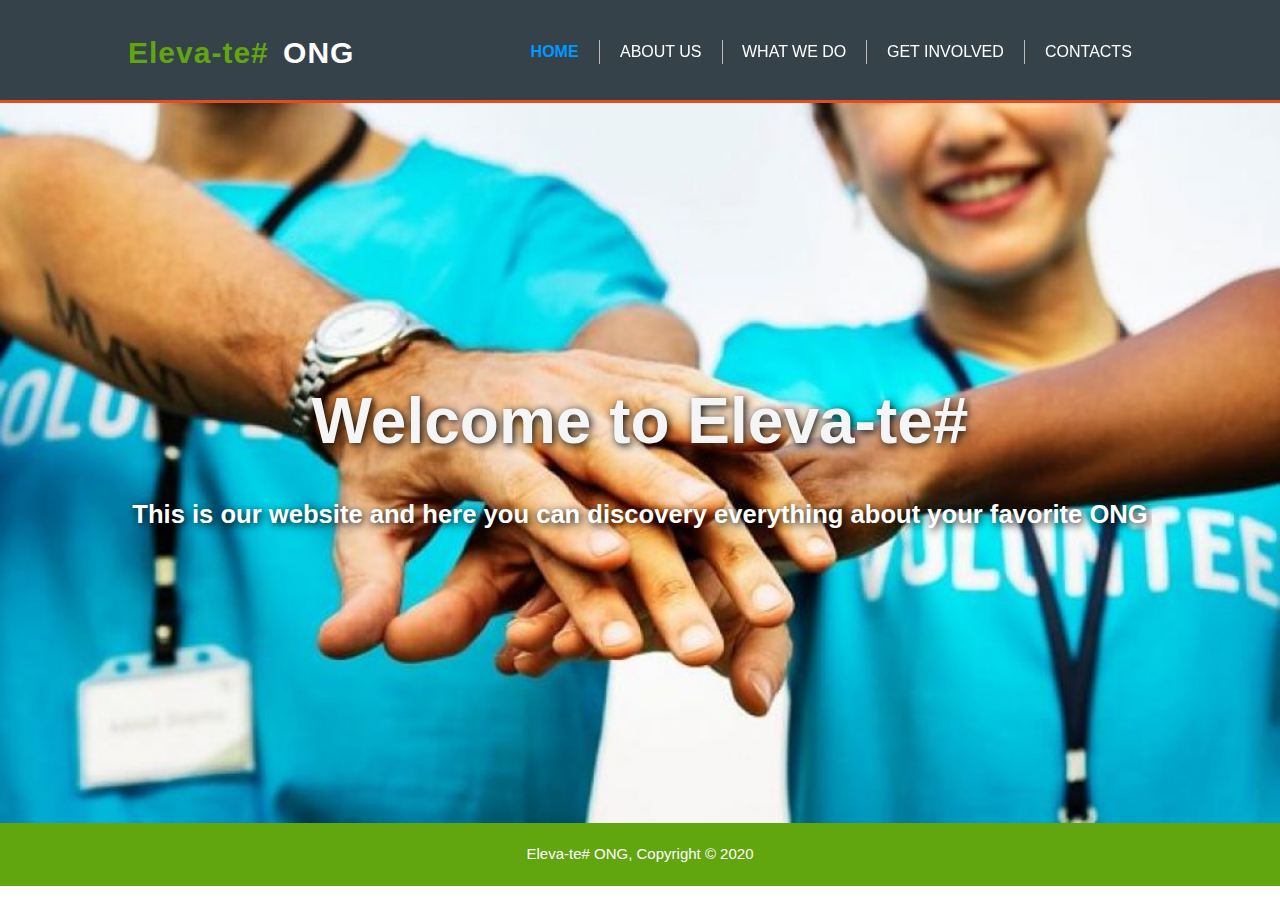
<file: index.html>
<!DOCTYPE html>
<html lang="en">
    <head>
        <meta charset="utf-8">
		<meta name="viewport" content="width=device-width, initial-scale=1.0">
		<meta name="Keywords" content="ong,eleva-te,volunteer">
		<meta name="author" content="David Cardoso">
        <title>Eleva-te# ONG | Welcome</title>
		<link rel="stylesheet" href="css/style.css" type="text/css">
    </head>
	<body>
		<header>
		<div class="container">
			<div id="ong-name">
				<h1><span class="hlight-1">Eleva-te#</span> ONG</h1>
			</div>
			<nav>
				<ul>
					<li class="current"><a href="index.html">Home</a></li>
					<li class="hvr-bounce-to-top"><a href="02_about-us.html">About us</a></li>
					<li class="hvr-bounce-to-top"><a href="03_what-we-do.html">What we do</a></li>
					<li class="hvr-bounce-to-top"><a href="04_get-involved.html">Get involved</a></li>
					<li class="hvr-bounce-to-top"><a href="05_contacts.html">Contacts</a></li>
				</ul>
			</nav>
		</div>
		</header>
		<section id="welcometext">
		  <div class="container">
			<h2>Welcome to Eleva-te#</h2>
			<h3>This is our website and here you can discovery everything about your favorite ONG</h3>
		  </div>
		</section>	
		<footer>Eleva-te# ONG, Copyright &copy; 2020</footer>
	</body>
</html>
</file>
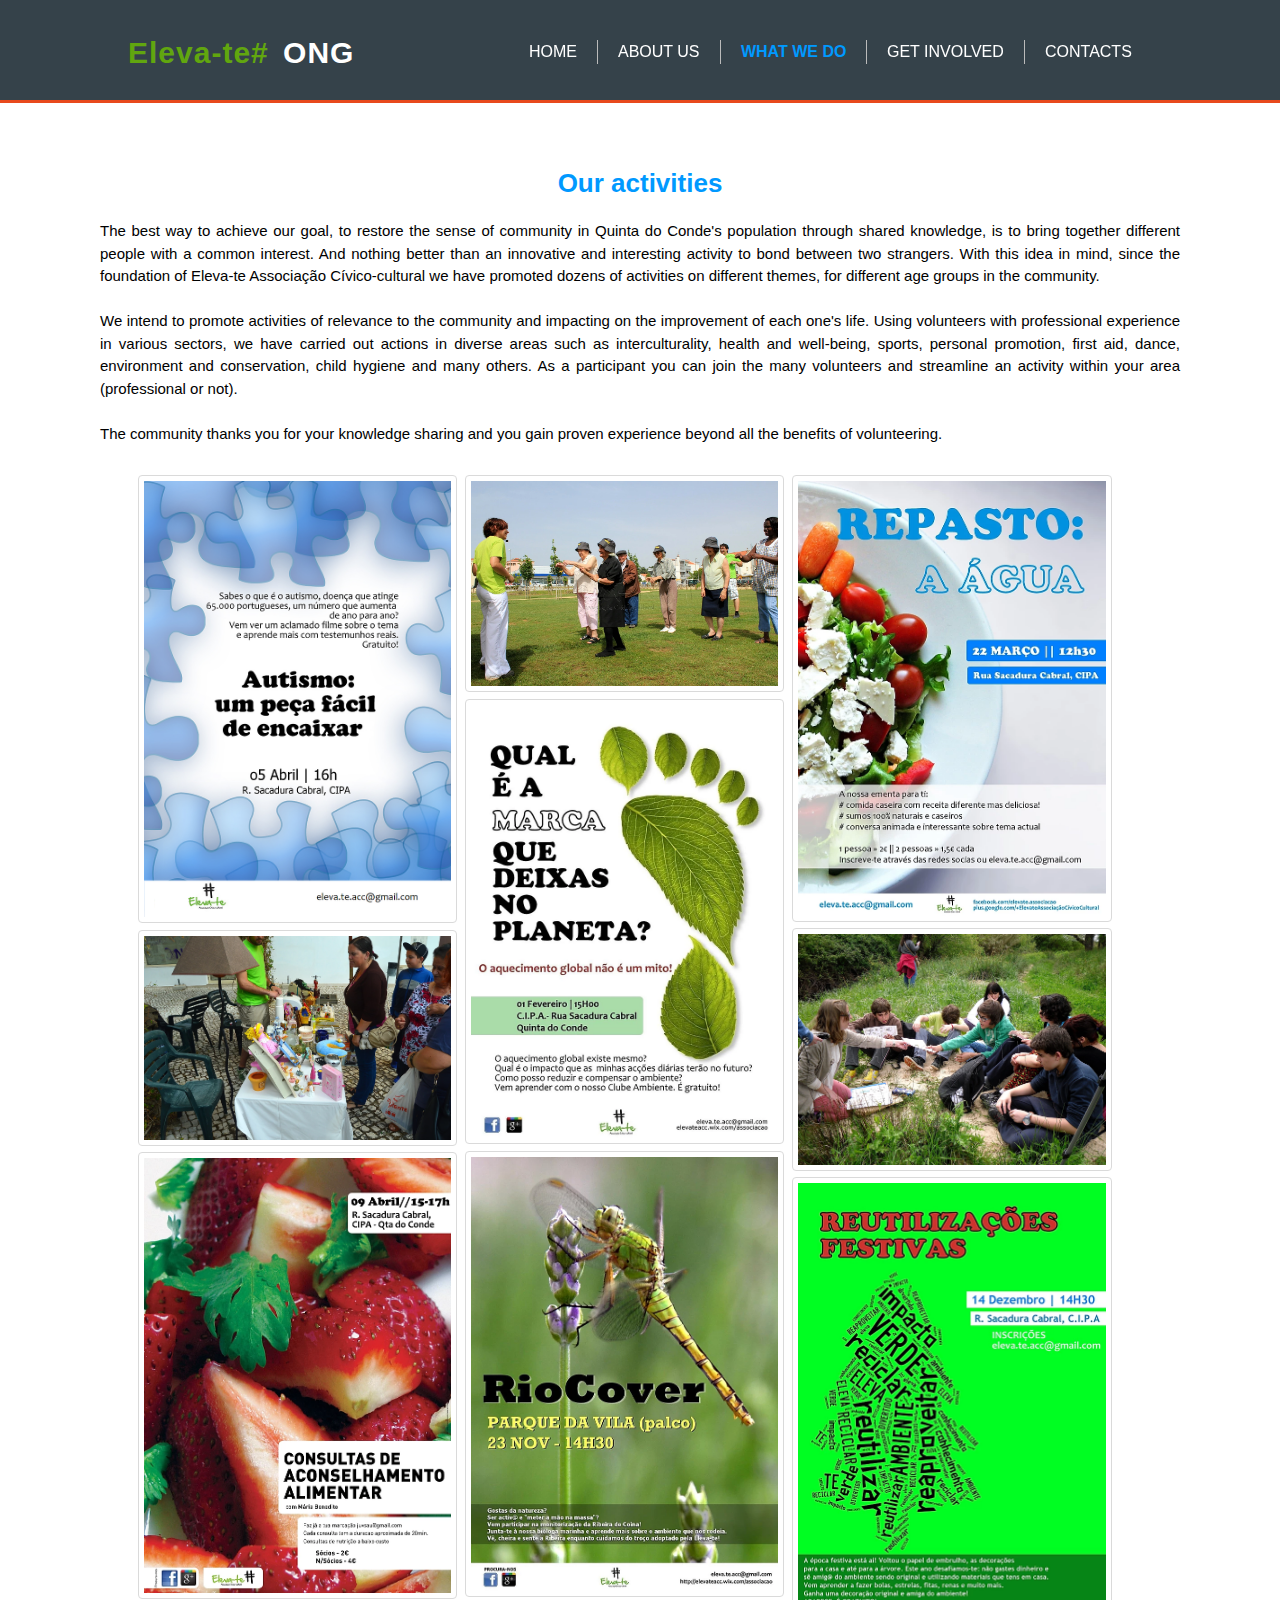
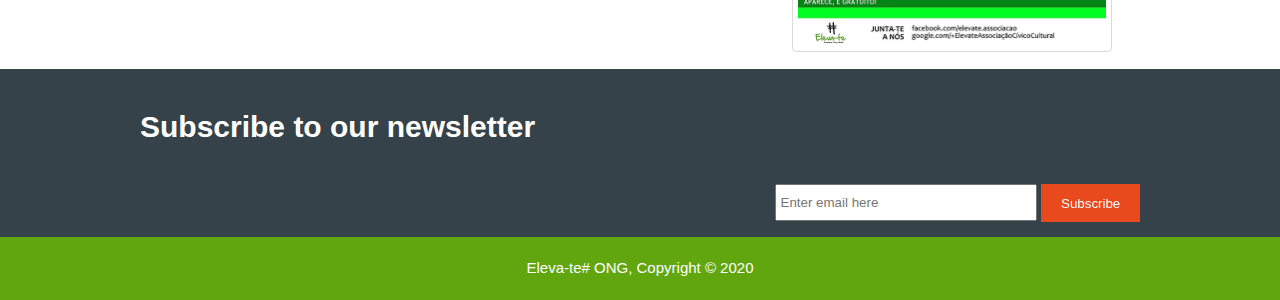
<file: 03_what-we-do.html>
<!DOCTYPE html>
<html lang="en">
    <head>
        <meta charset="utf-8">
		<meta name="viewport" content="width=device-width, initial-scale=1.0">
		<meta name="Keywords" content="ong,eleva-te,volunteer">
		<meta name="author" content="David Cardoso">
        <title>Eleva-te# ONG | What We Do</title>
		<link rel="stylesheet" href="css/style.css" type="text/css">
    </head>
	<body>
		<header>
		<div class="container">
			<div id="ong-name">
				<h1><span class="hlight-1">Eleva-te#</span> ONG</h1>
			</div>
			<nav>
				<ul>
					<li class="hvr-bounce-to-top"><a href="index.html">Home</a></li>
					<li class="hvr-bounce-to-top"><a href="02_about-us.html">About us</a></li>
					<li class="current"><a href="03_what-we-do.html">What we do</a></li>
					<li class="hvr-bounce-to-top"><a href="04_get-involved.html">Get involved</a></li>
					<li class="hvr-bounce-to-top"><a href="05_contacts.html">Contacts</a></li>
				</ul>
			</nav>
		</div>
		</header>
		<section id="main">
     		<div class="page3container">
				<article id="main-col">
					<h1 class="page-title">Our activities</h1>
					<p> The best way to achieve our goal, to restore the sense of community in Quinta do Conde's population through shared knowledge, is to bring together different people with a common interest. And nothing better than an innovative and interesting activity to bond between two strangers.
					With this idea in mind, since the foundation of Eleva-te Associação Cívico-cultural we have promoted dozens of activities on different themes, for different age groups in the community.<br><br>
					We intend to promote activities of relevance to the community and impacting on the improvement of each one's life. Using volunteers with professional experience in various sectors, we have carried out actions in diverse areas such as interculturality, health and well-being, sports, personal promotion, first aid, dance, environment and conservation, child hygiene and many others.
					As a participant you can join the many volunteers and streamline an activity within your area (professional or not). <br><br>
					The community thanks you for your knowledge sharing and you gain proven experience beyond all the benefits of volunteering.</p>
				</article>
			</div>
		</section>
		<section id="boxes">
			<div class="container">
				<div class="box">
					<a href="img/activities.1.webp"><img src="img/activities.1.webp" alt="Activity poster about autism"></a><a href="img/activities.7.webp"><img src="img/activities.7.webp" alt="Photo of Eleva-te charity bootsale"></a><a href="img/activities.3.webp"><img src="img/activities.3.webp" alt="Activity poster about nutrion counseling "></a> 
				</div>
				<div class="box">
					<a href="img/activities.9.webp"><img src="img/activities.9.webp" alt="Photo of geriatric sports class"></a><a href="img/activities.4.webp"><img src="img/activities.4.webp" alt="Activity poster about ecological footprint"></a><a href="img/activities.6.webp"><img src="img/activities.6.webp" alt="Activity poster about recovering the local river"></a>
				</div>
				<div class="box">
					<a href="img/activities.2.webp"><img src="img/activities.2.webp" alt="Activity poster about the importance of water"></a><a href="img/activities.8.webp"><img src="img/activities.8.webp" alt="Photo of students field trip"></a><a href="img/activities.5.webp"><img src="img/activities.5.webp" alt="Activity poster about Christmas decorations with recicled materials"></a>
				</div>
			</div>
		</section>
		<section id="newsletter">
			<div class="container">
				<h1>Subscribe to our newsletter</h1>
				<form>
					<input type="email" placeholder="Enter email here">
					<button type="submit" class="hvr-sweep-to-right">Subscribe</button>
				</form>
			</div>
		</section>
		<footer>Eleva-te# ONG, Copyright &copy; 2020</footer>
	</body>
</html>
</file>
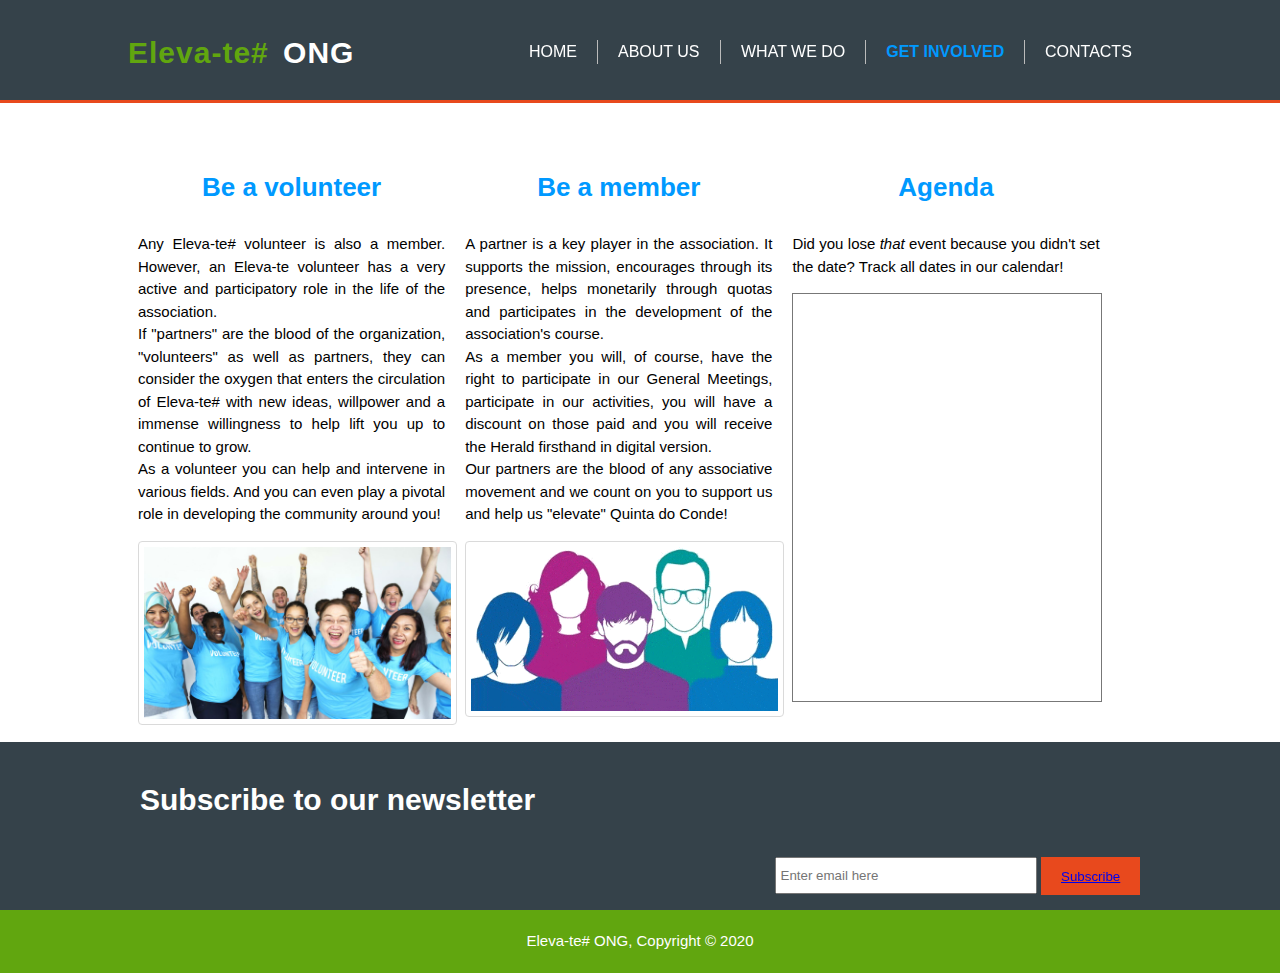
<file: 04_get-involved.html>
<!DOCTYPE html>
<html lang="en">
    <head>
        <meta charset="utf-8">
		<meta name="viewport" content="width=device-width, initial-scale=1.0">
		<meta name="Keywords" content="ong,eleva-te,volunteer">
		<meta name="author" content="David Cardoso">
        <title>Eleva-te# ONG | Get Involved</title>
		<link rel="stylesheet" href="css/style.css" type="text/css">
    </head>
	<body>
		<header>
		<div class="container">
			<div id="ong-name">
				<h1><span class="hlight-1">Eleva-te#</span> ONG</h1>
			</div>
			<nav>
				<ul>
					<li class="hvr-bounce-to-top"><a href="index.html">Home</a></li>
					<li class="hvr-bounce-to-top"><a href="02_about-us.html">About us</a></li>
					<li class="hvr-bounce-to-top"><a href="03_what-we-do.html">What we do</a></li>
					<li class="current"><a href="04_get-involved.html">Get involved</a></li>
					<li class="hvr-bounce-to-top"><a href="05_contacts.html">Contacts</a></li>
				</ul>
			</nav>
		</div>
		</header>
		<section id="boxes">
			<div class="container">
				<div class="box">
					<h3 class="page-title">Be a volunteer</h3>
					<p>Any Eleva-te# volunteer is also a member. However, an Eleva-te volunteer has a very active and participatory role in the life of the association.<br>
					If "partners" are the blood of the organization, "volunteers" as well as partners, they can consider the oxygen that enters the circulation of Eleva-te# with new ideas, willpower and a immense willingness to help lift you up to continue to grow.<br>
					As a volunteer you can help and intervene in various fields. And you can even play a pivotal role in developing the community around you!</p>
					<img src="img/volunteer1.jpg" alt="photo of a group of volunteers">
				</div>
				<div class="box">
					<h3 class="page-title">Be a member</h3>
					<p>A partner is a key player in the association. It supports the mission, encourages through its presence, helps monetarily through quotas and participates in the development of the association's course.<br>
					As a member you will, of course, have the right to participate in our General Meetings, participate in our activities, you will have a discount on those paid and you will receive the Herald firsthand in digital version.<br>
					Our partners are the blood of any associative movement and we count on you to support us and help us "elevate" Quinta do Conde!</p>
					<img src="img/member.png" alt="Stock image of group of people">
				</div>
				<div class="box">
					<h3 class="page-title">Agenda</h3>
					<p>Did you lose <i>that</i> event because you didn't set the date? Track all dates in our calendar!</p>
					<div class="calendar">
						<iframe src="https://calendar.google.com/calendar/embed?height=400&amp;wkst=2&amp;bgcolor=%23ffffff&amp;ctz=Europe%2FLisbon&amp;src=cHQuY2hyaXN0aWFuI2hvbGlkYXlAZ3JvdXAudi5jYWxlbmRhci5nb29nbGUuY29t&amp;src=cHQudWsjaG9saWRheUBncm91cC52LmNhbGVuZGFyLmdvb2dsZS5jb20&amp;color=%23336699&amp;color=%231F753C&amp;showTitle=0&amp;showPrint=0&amp;showTabs=1&amp;showTz=0&amp;showCalendars=0&amp;showNav=1&amp;mode=MONTH" frameborder="0" scrolling="no"></iframe>
					</div>	
				</div>
			</div>
		</section>
				<section id="newsletter">
			<div class="container">
				<h1>Subscribe to our newsletter</h1>
				<form >
					<input type="email" placeholder="Enter email here">
					<button type="submit" class="hvr-sweep-to-right"><a href="mailto:eleva.te.acc@gmail.com">Subscribe</a></button>
				</form>
			</div>
		</section>
		<footer> Eleva-te# ONG, Copyright &copy; 2020</footer>
    </body>
</html>
</file>
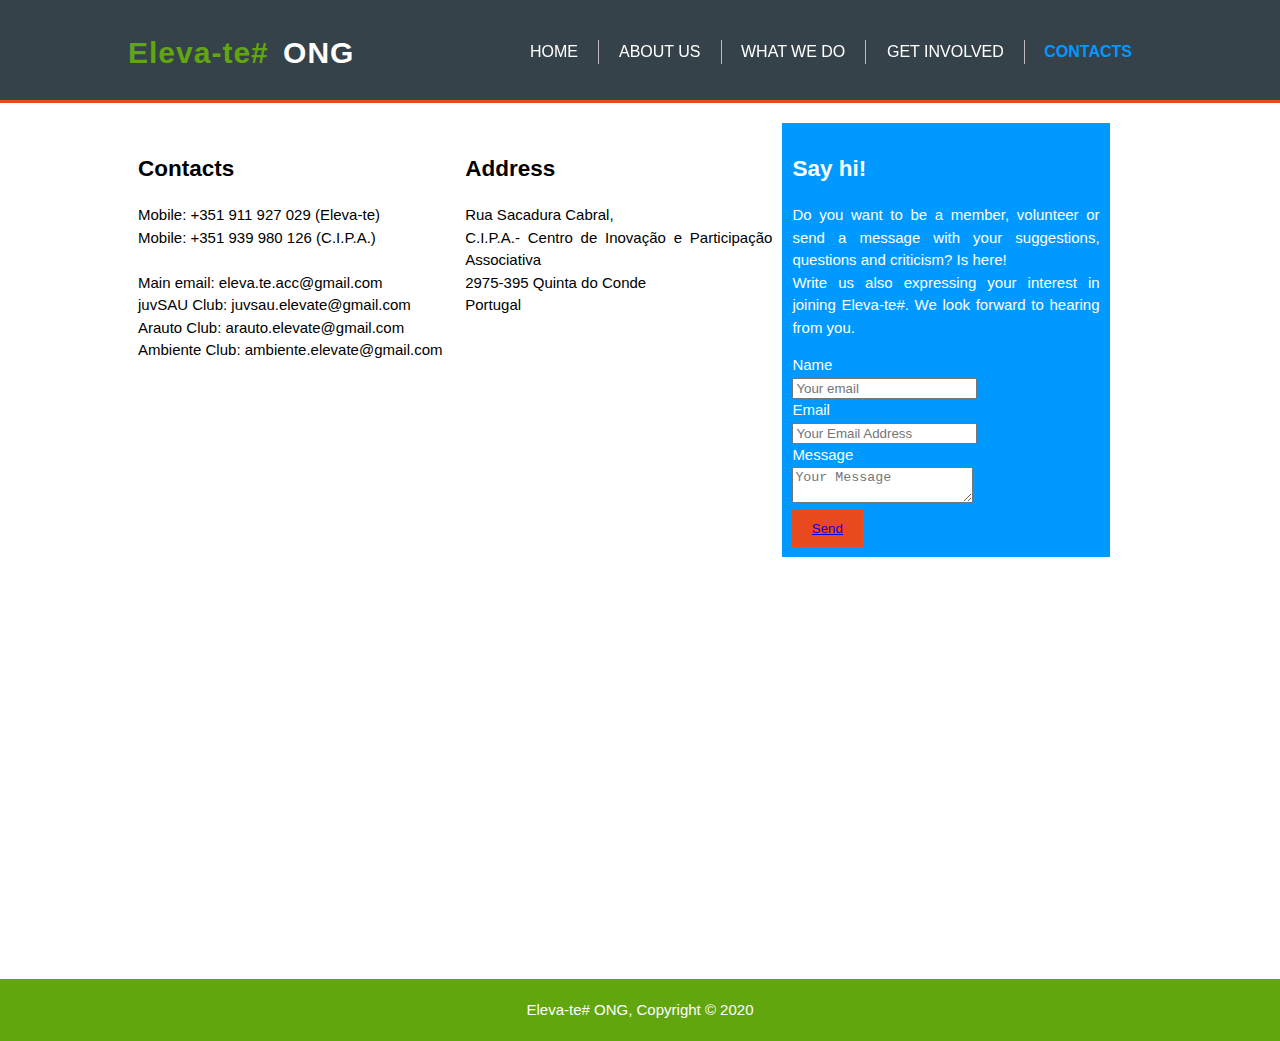
<file: 05_contacts.html>
<!DOCTYPE html>
<html lang="en">
    <head>
        <meta charset="utf-8">
		<meta name="viewport" content="width=device-width, initial-scale=1.0">
		<meta name="Keywords" content="ong,eleva-te,volunteer">
		<meta name="author" content="David Cardoso">
        <title>Eleva-te# ONG | Contacts</title>
		<link rel="stylesheet" href="css/style.css" type="text/css">
    </head>
	<body>
		<header>
		<div class="container">
			<div id="ong-name">
				<h1><span class="hlight-1">Eleva-te#</span> ONG</h1>
			</div>
			<nav>
				<ul>
					<li class="hvr-bounce-to-top"><a href="index.html">Home</a></li>
					<li class="hvr-bounce-to-top"><a href="02_about-us.html">About us</a></li>
					<li class="hvr-bounce-to-top"><a href="03_what-we-do.html">What we do</a></li>
					<li class="hvr-bounce-to-top"><a href="04_get-involved.html">Get involved</a></li>
					<li class="current"><a href="05_contacts.html">Contacts</a></li>
				</ul>
			</nav>
		</div>
		</header>	
	<section id="boxes">
		<div class="container">
			<div class="box">
				<h2>Contacts</h2>
				<p>Mobile: +351 911 927 029 (Eleva-te)<br>
				Mobile: +351 939 980 126 (C.I.P.A.)<br><br>
				Main email: eleva.te.acc@gmail.com<br>
				juvSAU Club: juvsau.elevate@gmail.com<br>
				Arauto Club: arauto.elevate@gmail.com<br>
				Ambiente Club: ambiente.elevate@gmail.com</p>
			</div>
			<div class="box">
				<h2>Address</h2>
				<p>Rua Sacadura Cabral,<br>C.I.P.A.- Centro de Inovação e Participação Associativa<br>
				2975-395 Quinta do Conde<br>
				Portugal</p>
			</div>
			<div class="box bckg">
				<h2>Say hi!</h2>
				<p>Do you want to be a member, volunteer or send a message with your suggestions, questions and criticism? Is here!<br>
				Write us also expressing your interest in joining Eleva-te#. We look forward to hearing from you.</p>
				<form class="contact" action="mailto:eleva.te.acc@gmail.com" method="post" enctype="text/plain">
					<div id="name">
					<label1>Name</label1><br>
					<input type="text" placeholder="Your email">
					</div>
					<div id="email">
					<label1>Email</label1><br>
					<input type="text" placeholder="Your Email Address">
					</div>
					<div id="message">
					<label1>Message</label1><br>
					<textarea placeholder="Your Message"></textarea>	
					</div>
					<button class="hvr-sweep-to-right" type="submit"><a href="mailto:eleva.te.acc@gmail.com">Send</a></button>
				</form>
			</div>
		</div>
	</section>
	<section id="main">
		<div class="mapbox">
			<iframe src="https://www.google.com/maps/embed?pb=!1m18!1m12!1m3!1d3119.593932106924!2d-9.048538884700612!3d38.56616857962311!2m3!1f0!2f0!3f0!3m2!1i1024!2i768!4f13.1!3m3!1m2!1s0xd1948dace865411%3A0x790d9247bd5b4b2f!2sR.%20Sacadura%20Cabral%2C%20Q.ta%20do%20Conde%2C%20Portugal!5e0!3m2!1sen!2suk!4v1578598068520!5m2!1sen!2suk"></iframe>
		</div>	
	</section>
		<footer> Eleva-te# ONG, Copyright &copy; 2020</footer>
	</body>
</html>
</file>
<file: css/style.css>
body {
	font: 15px/1.5 Arial, Helvetica, sans-serif;
	padding: 0;
	margin: 0;
	background-color: #ffffff;
}
/*----- Global ------*/

.container {
	width: 80%;
	margin: auto;
	overflow: hidden;
}
ul {
	margin: 0;
	padding: 0;
	overflow: hidden;
	list-style-type: none;
}
#main {
	width: 100%;
	padding-top: 5px;
}
/* Submit and Send buttons effects. Credit to Ian Lunn @ http://ianlunn.github.io/Hover/ */

.hvr-sweep-to-right {
	height: 38px;
	background: #e8491d;
	border: 0;
	padding-left: 20px;
	padding-right: 20px;
	color: #ffffff;
}
/* hover effect */

.hvr-sweep-to-right {
	display: inline-block;
	vertical-align: middle;
	-webkit-transform: perspective(1px) translateZ(0);
	transform: perspective(1px) translateZ(0);
	box-shadow: 0 0 1px rgba(0, 0, 0, 0);
	position: relative;
	-webkit-transition-property: color;
	transition-property: color;
	-webkit-transition-duration: 0.3s;
	transition-duration: 0.3s;
}
.hvr-sweep-to-right:before {
	content: "";
	position: absolute;
	z-index: -1;
	top: 0;
	left: 0;
	right: 0;
	bottom: 0;
	background: #61a60f;
	-webkit-transform: scaleX(0);
	transform: scaleX(0);
	-webkit-transform-origin: 0 50%;
	transform-origin: 0 50%;
	-webkit-transition-property: transform;
	transition-property: transform;
	-webkit-transition-duration: 0.3s;
	transition-duration: 0.3s;
	-webkit-transition-timing-function: ease-out;
	transition-timing-function: ease-out;
}
.hvr-sweep-to-right:hover, .hvr-sweep-to-right:focus, .hvr-sweep-to-right:active {
	color: white;
}
.hvr-sweep-to-right:hover:before, .hvr-sweep-to-right:focus:before, .hvr-sweep-to-right:active:before {
	-webkit-transform: scaleX(1);
	transform: scaleX(1);
}
/* Bounce To Top */

.hvr-bounce-to-top {
	display: inline-block;
	vertical-align: middle;
	-webkit-transform: perspective(1px) translateZ(0);
	transform: perspective(1px) translateZ(0);
	box-shadow: 0 0 1px rgba(0, 0, 0, 0);
	position: relative;
	-webkit-transition-property: color;
	transition-property: color;
	-webkit-transition-duration: 0.5s;
	transition-duration: 0.5s;
}
.hvr-bounce-to-top:before {
	content: "";
	position: absolute;
	z-index: -1;
	top: 0;
	left: 0;
	right: 0;
	bottom: 0;
	background: #61a60f;
	-webkit-transform: scaleY(0);
	transform: scaleY(0);
	-webkit-transform-origin: 50% 100%;
	transform-origin: 50% 100%;
	-webkit-transition-property: transform;
	transition-property: transform;
	-webkit-transition-duration: 0.5s;
	transition-duration: 0.5s;
	-webkit-transition-timing-function: ease-out;
	transition-timing-function: ease-out;
}
.hvr-bounce-to-top:hover, .hvr-bounce-to-top:focus, .hvr-bounce-to-top:active {
	color: white;
}
.hvr-bounce-to-top:hover:before, .hvr-bounce-to-top:focus:before, .hvr-bounce-to-top:active:before {
	-webkit-transform: scaleY(1);
	transform: scaleY(1);
	-webkit-transition-timing-function: cubic-bezier(0.52, 1.64, 0.37, 0.66);
	transition-timing-function: cubic-bezier(0.52, 1.64, 0.37, 0.66);
}
.bckg {
	padding: 15px;
	background: #0099ff;
	color: #ffffff;
	margin-bottom: 10px;
}
/* Header **/

header {
	background: #35424a;
	color: #ffffff;
	padding-top: 30px;
	min-height: 70px;
	border-bottom: #e8491d 3px solid;
}
header a {
	color: #ffffff;
	text-decoration: none;
	text-transform: uppercase;
	font-size: 16px;
}
header li {
	float: left;
	display: inline;
	padding: 0 20px 0 20px;
	border-right: 1px solid #bbb;
	text-align: center;
}
header li:last-child {
	border-right: none;
}
header #ong-name {
	float: left;
}
header #ong-name h1 {
	margin: 0;
	text-align: center;
	word-spacing: 5px;
	letter-spacing: 1px;
}
header nav {
	float: right;
	margin-top: 10px;
}
header .highlight, header .current a {
	color: #0099ff;
	font-weight: bold;
}
header .hlight-1 {
	color: #61a60f;
}
header a:hover {
	color: #ffffff;
}
header .current a:hover {
	color: #61a60f;
}
/* Showcase */

#welcometext {
	height: 80vh;
	background-image: url("../img/volunteer2.jpeg");
	background-size: cover;
	background-repeat: no-repeat;
	background-position: center center;
	background-attachment: fixed;
	text-align: center;
	color: #ffffff;
}
#welcometext h2 {
	margin-top: 30vh;
	font-size: 5vw;
	margin-bottom: 10px;
	color: #f5f5f5;
	text-shadow: 2px 2px 8px #000000;
	font-family: Verdana, Geneva, sans-serif;
	width: 100%;
	height: 100%;
}
#welcometext h3 {
	font-size: 2vw;
	text-shadow: 2px 2px 8px #000000;
}
/* Newsletter */

#newsletter {
	padding: 15px;
	color: #ffffff;
	background: #35424a
}
#newsletter h2 {
	float: left;
}
#newsletter form {
	float: right;
	margin-top: 15px;
}
#newsletter input[type="email"] {
	padding: 4px;
	height: 25px;
	width: 250px;
}
/* Boxes */

#boxes {
	margin-top: 20px;
}
#boxes .box {
	float: left;
	text-align: justify;
	width: 30%;
	padding: 10px;
}
/* Sidebar */

aside#sidebar {
	float: right;
	width: 30%;
	margin-top: 10px;
}
aside#sidebar .contact input, aside#sidebar .contact textarea {
	width: 90%;
	padding: 5px;
}
/* 02_about-us.html*/

.page-title {
	font-family: Gotham, "Helvetica Neue", Helvetica, Arial, "sans-serif";
	font-size: 26px;
	text-align: center;
	color: #0099ff;
	padding-top: 3%;
}
.page3container p {
	margin: 0px 100px;
	text-align: justify;
}
/* 03_what-we-do.html*/

.pagecontainer {
	width: 80%;
	margin: auto;
	overflow: hidden;
	text-align: justify;
}
#boxes .box img {
	border: 1px solid #DADADA;
	border-radius: 4px;
	padding: 5px;
	width: 100%;
	height: auto;
	transition: transform .3s;
	/* Animation */
}
#boxes .box img:hover {
	-ms-transform: scale(1.1);
	/* IE 9 */
	-webkit-transform: scale(1.1);
	/* Safari 3-8 */
	transform: scale(1.1);
}
/* 04_aget-involved.html*/

#article#main-col{
  width:65%;
}
.calendar {
	margin-left: auto;
	margin-right: auto;
	width: 100%;
	border: solid 1px #777;
}
/* 05_contacts.html*/

.mapbox {
	margin-left: auto;
	margin-right: auto;
	width: 80%;
}
iframe {
	width: 100%;
	height: 400px;
	frameborder: 0;
	border: 0;
	allowfullscreen: " ";
}
/* footer*/

footer {
	padding: 20px;
	color: #ffffff;
	background-color: #61a60f;
	text-align: center;
}
/*<----- Responsiveness ----->*/

/* Media Queries */

/* print styles */

@media print {
	body {
		margin: 0;
		color: #000;
		background-color: #fff;
	}
	header, footer, aside, nav, form, iframe, #newsletter {
		display: none !important;
	}
	.page-title {
		color: #000000;
	}
	* {
		background-image: none !important;
	}
	img, svg {
		display: none !important;
	}
	img.print, svg.print {
		display: block;
		max-width: 100%;
	}
	.container {
		width: 90%;
		margin: 0px;
		padding: 0px;
	}
	* {
		color: #000;
		background-color: #fff;
	}
	a:after {
		content: "( "attr(href)" )";
	}
}
@page {
	margin-top: 2cm;
	margin-bottom: 2cm;
	margin-left: 2cm;
	margin-right: 2cm;
}
/* Tablet screen queries*/

@media(max-width: 768px) {
	header #ong-name, #newsletter h2, #newsletter form, #boxes .box, article#main-col, aside#sidebar {
		float: none;
		text-align: justify;
		width: 100%;
	}
	header {
		padding: 5px;
		position: fixed;
		width: 100%;
		margin: 0 auto;
	}
	#showcase h1 {
		margin-top: 40px;
	}
	#newsletter button, .contact button {
		display: block;
		width: 100%;
	}
	#newsletter form input[type="email"], .contact input, .contact textarea {
		width: 95%;
		margin-bottom: 5px;
	}
	header li {
		padding: 0px 5px;
		border-right: none;
	}
	header .current a {
		border-right: 2px solid #bbb;
		padding-right: 5px;
	}
	#boxes {
		margin-top: 0px;
	}
	.page-title {
		margin-top: 40vw;
	}
	#welcometext {
		padding-top: 25vh;
	}
}
/*Modal Images*/

#myImg {
	border-radius: 5px;
	cursor: pointer;
	transition: 0.3s;
}
#myImg:hover {
	opacity: 0.7;
}
/* The Modal (background) */

.modal {
	display: none;
	/* Hidden by default */
	position: fixed;
	/* Stay in place */
	z-index: 1;
	/* Sit on top */
	padding-top: 100px;
	/* Location of the box */
	left: 0;
	top: 0;
	width: 100%;
	/* Full width */
	height: 100%;
	/* Full height */
	overflow: auto;
	/* Enable scroll if needed */
	background-color: rgb(0, 0, 0);
	/* Fallback color */
	background-color: rgba(0, 0, 0, 0.9);
	/* Black w/ opacity */
}
/* Modal Content (image) */

.modal-content {
	margin: auto;
	display: block;
	width: 80%;
	max-width: 700px;
}
/* Caption of Modal Image */

#caption {
	margin: auto;
	display: block;
	width: 80%;
	max-width: 700px;
	text-align: center;
	color: #ccc;
	padding: 10px 0;
	height: 150px;
}
/* Add Animation */

.modal-content, #caption {
	-webkit-animation-name: zoom;
	-webkit-animation-duration: 0.6s;
	animation-name: zoom;
	animation-duration: 0.6s;
}
@-webkit-keyframes zoom {
	from {
		-webkit-transform: scale(0)
	}
	to {
		-webkit-transform: scale(1)
	}
}
@keyframes zoom {
	from {
		transform: scale(0)
	}
	to {
		transform: scale(1)
	}
}
/* The Close Button */

.close {
	position: absolute;
	top: 15px;
	right: 35px;
	color: #f1f1f1;
	font-size: 40px;
	font-weight: bold;
	transition: 0.3s;
}
.close:hover, .close:focus {
	color: #bbb;
	text-decoration: none;
	cursor: pointer;
}
/* 100% Image Width on Smaller Screens */

@media only screen and (max-width: 700px) {
	.modal-content {
		width: 100%;
	}
}
</file>
